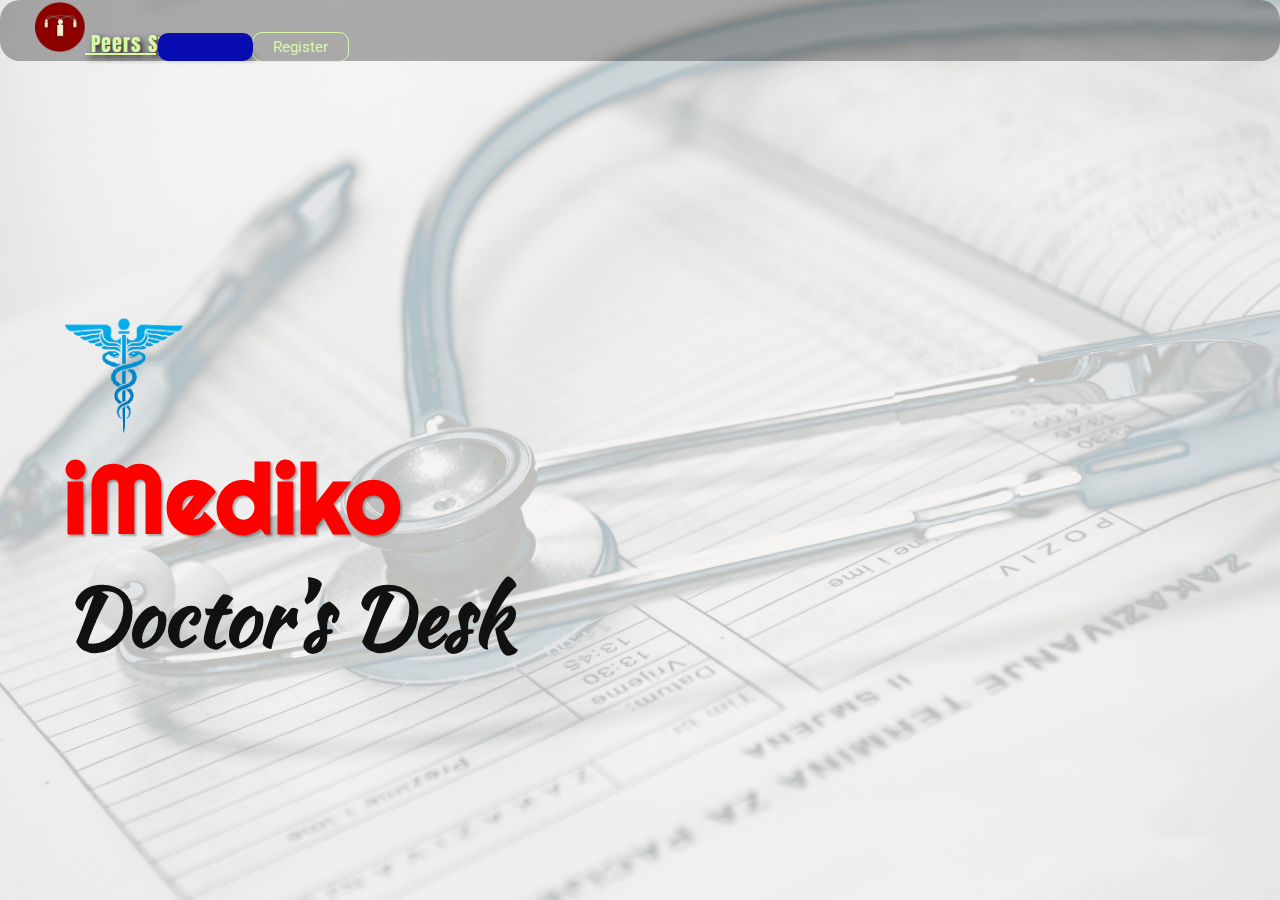
<file: index.html>
<!doctype html>
<html lang="en" oncontextmenu="return false">
  <head>
    <!-- Required meta tags -->
    <meta charset="utf-8">
    <meta name="viewport" content="width=device-width, initial-scale=1">
    <!-- Bootstrap CSS -->
    <link href="https://cdn.jsdelivr.net/npm/bootstrap@5.0.2/dist/css/bootstrap.min.css" rel="stylesheet" integrity="sha384-EVSTQN3/azprG1Anm3QDgpJLIm9Nao0Yz1ztcQTwFspd3yD65VohhpuuCOmLASjC" crossorigin="anonymous">
    <!-- ----------Font Awesome 6.3.0---------- -->
    <link rel="stylesheet" href="https://cdnjs.cloudflare.com/ajax/libs/font-awesome/6.3.0/css/all.min.css" integrity="sha512-SzlrxWUlpfuzQ+pcUCosxcglQRNAq/DZjVsC0lE40xsADsfeQoEypE+enwcOiGjk/bSuGGKHEyjSoQ1zVisanQ==" crossorigin="anonymous" referrerpolicy="no-referrer" />
    <!-- ------------------------ Google Fonts---------------------- -->
    <link rel="preconnect" href="https://fonts.googleapis.com">
    <link rel="preconnect" href="https://fonts.gstatic.com" crossorigin>
    <link href="https://fonts.googleapis.com/css2?family=Anton&family=Kaushan+Script&family=Poppins:wght@500&family=Righteous&family=Roboto:wght@100&family=Shadows+Into+Light&display=swap" rel="stylesheet">
    <link rel="stylesheet" href="./css/style.css">
    <title>iMediko</title>
  </head>
  <body>
    <div class="container-fluid mainherodiv">
      <!-- ----------Navbar Start---------- -->
      <nav class="navbar">
        <div class="container-fluid">
          <a class="navbar-brand txtlogo" href="http://peerssymantech.com" target="_blank">
            <img src="./pics/logo.png" alt="logo" width="50" height="50" class="d-inline-block align-content-xl-center">
            peers symantech
          </a>
          <a href="reg.html" class="reg">Register</a>
        </div>
      </nav>
      <!-- ----------Navbar End----------- -->
      <div class="row herorow">
        <!-- -------------------left part -->
        <div class="col-lg-7 col-sm-12">
          <div class="row leftrow">
            <div class="col-lg-10 col-12">
              <div class="row left1strow d-sm-flex">
                <div class="col-auto">
                  <figure>
                    <img class="img-fluid img1 symimg" src="./pics/symb_new.png" alt="symbol">
                  </figure>
                </div>
                <div class="col-8 imediko">
                  <h1>iMediko</h1>
                </div>
              </div>
              <div class="row left2ndrow">
                <div class="col-12 doctor">
                  <h1>Doctor’s Desk</h1>
                </div>
              </div>
            </div>
          </div>
        </div>
        <!-- -------------------left part End -->
        <!-- -------------------right part -->
        <div class="col-lg-5 col-sm-12">
          <!-- <div class="col-md-10 col-12 bg-info"> -->
          <div class="container-fluid">
            <div class="row formrow">
              <div class="col-12">
                <div class="login">
                  <form action="#">
                    <div class="form-group">
                      <label for="email" class="font-weight-bold">Email</label>
                      <input type="email" class="form-control" placeholder="Enter valid Email id" required id="email">
                      <small class="form-text">We'll never share your email with anyone else.</small>
                    </div>
                    <div class="form-group">
                      <label for="pass" class="font-weight-bold">Password</label>
                      <input type="Password" class="form-control" placeholder="Enter Password" required id="pass">
                    </div>
                    <div class="d-grid gap-2">
                      <!-- <button type="submit" class="btn signin">Signin</button> -->
                      <button  class="btn signin" onclick="window.location.href = 'Dashboard.html';">Signin</button>
                    </div>
                  </form>
                </div>
              </div>
            </div>
          </div>
          <!-- </div> -->
        </div>
        <!-- -------------------right part End -->
        <!-- ------------Footer Section Start---------  -->
        <div class="container-fluid btmdiv text-center">
          <div class="row">
            <div class="col-12">
              <p>&copy; PEERS SYMANTECH</p>
            </div>
          </div>
        </div>
        <!-- ------------Footer Section End---------  -->
      </div>
    </div>
    <!-- ===================================================================================== -->
    <!-- Optional JavaScript; choose one of the two! -->
    <!-- Option 1: Bootstrap Bundle with Popper -->
    <script src="https://cdn.jsdelivr.net/npm/bootstrap@5.0.2/dist/js/bootstrap.bundle.min.js" integrity="sha384-MrcW6ZMFYlzcLA8Nl+NtUVF0sA7MsXsP1UyJoMp4YLEuNSfAP+JcXn/tWtIaxVXM" crossorigin="anonymous"></script>
    <!-- Option 2: Separate Popper and Bootstrap JS -->
    <!--
    <script src="https://cdn.jsdelivr.net/npm/@popperjs/core@2.9.2/dist/umd/popper.min.js" integrity="sha384-IQsoLXl5PILFhosVNubq5LC7Qb9DXgDA9i+tQ8Zj3iwWAwPtgFTxbJ8NT4GN1R8p" crossorigin="anonymous"></script>
    <script src="https://cdn.jsdelivr.net/npm/bootstrap@5.0.2/dist/js/bootstrap.min.js" integrity="sha384-cVKIPhGWiC2Al4u+LWgxfKTRIcfu0JTxR+EQDz/bgldoEyl4H0zUF0QKbrJ0EcQF" crossorigin="anonymous"></script>
    -->
  </body>
</html>
</file>
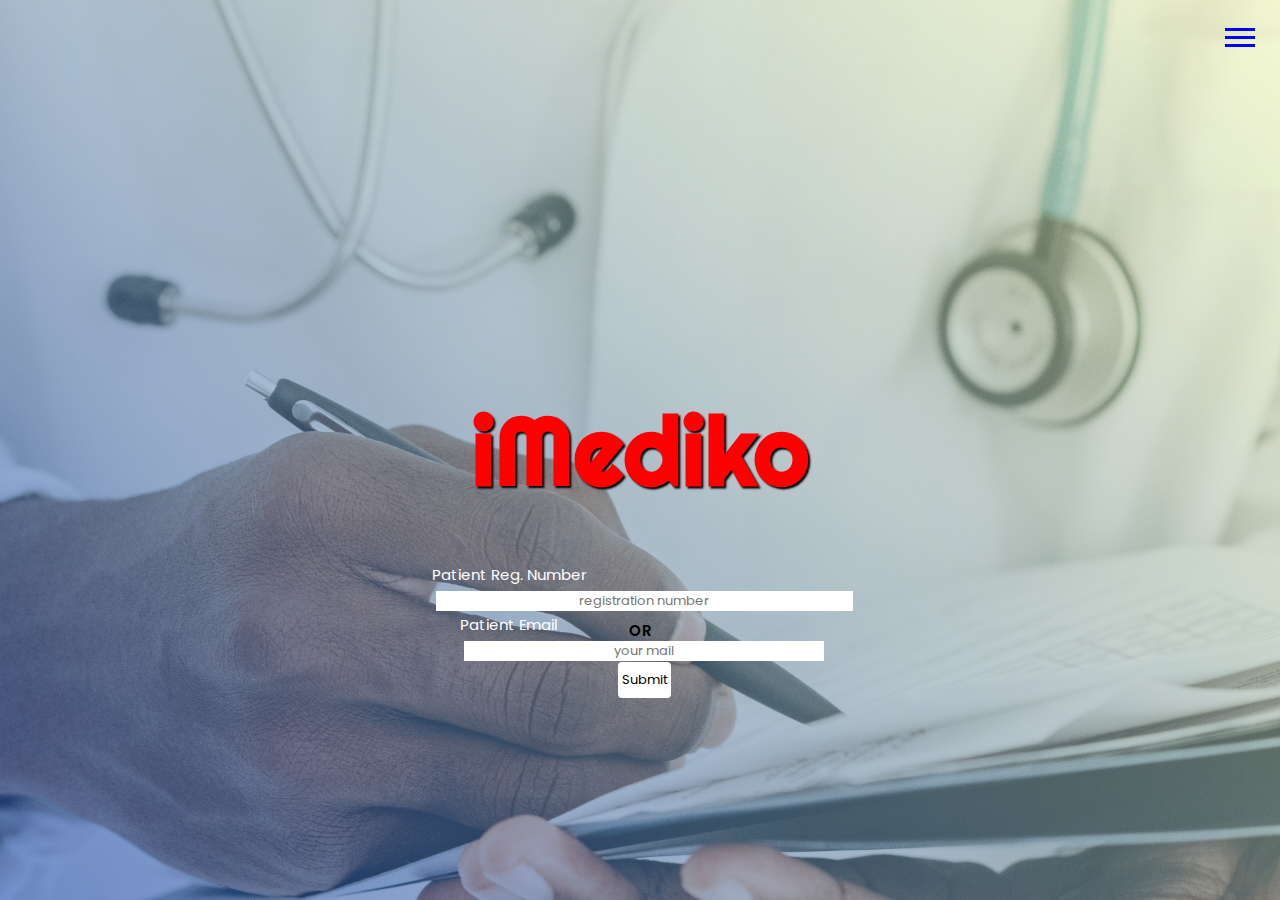
<file: Dashboard.html>
<!DOCTYPE html>
<html lang="en" oncontextmenu="return false">
  <head>
    <!-- Required meta tags -->
    <meta charset="utf-8" />
    <meta name="viewport" content="width=device-width, initial-scale=1" />
    <!-- Bootstrap CSS -->
    <link
      href="https://cdn.jsdelivr.net/npm/bootstrap@5.0.2/dist/css/bootstrap.min.css"
      rel="stylesheet"
      integrity="sha384-EVSTQN3/azprG1Anm3QDgpJLIm9Nao0Yz1ztcQTwFspd3yD65VohhpuuCOmLASjC"
      crossorigin="anonymous"
    />
    <!-- ----------Font Awesome 6.3.0---------- -->
    <link
      rel="stylesheet"
      href="https://cdnjs.cloudflare.com/ajax/libs/font-awesome/6.3.0/css/all.min.css"
      integrity="sha512-SzlrxWUlpfuzQ+pcUCosxcglQRNAq/DZjVsC0lE40xsADsfeQoEypE+enwcOiGjk/bSuGGKHEyjSoQ1zVisanQ=="
      crossorigin="anonymous"
      referrerpolicy="no-referrer"
    />
    <!-- ------------------------ Google Fonts---------------------- -->
    <link rel="preconnect" href="https://fonts.googleapis.com" />
    <link rel="preconnect" href="https://fonts.gstatic.com" crossorigin />
    <link
      href="https://fonts.googleapis.com/css2?family=Anton&family=Kaushan+Script&family=Poppins:wght@500&family=Righteous&family=Roboto:wght@100&family=Shadows+Into+Light&display=swap"
      rel="stylesheet"
    />
    <link rel="stylesheet" href="./css/dashboard_style.css" />
    <title>iMediko</title>
  </head>
  <body>
    <div class="container maindiv">
      <h1>iMediko</h1>
	  <form action="">
		<div class="row">
		  <div class="col mt-3">
			<div class="input-group flex-nowrap">
			  <span class="input-group-text" id="addon-wrapping"
				>Patient Reg. Number</span
			  >
			  <input
				type="text"
				class="ip"
				placeholder="registration number"
				aria-label="temp"
				aria-describedby="addon-wrapping"
			  />
			</div>
		  </div>
		  <div class="col mt-3">
			<div class="input-group flex-nowrap">
				<span class="input-group-text or" id="addon-wrapping"
				>OR</span
			  >
			</div>
		  </div>
		  <div class="col mt-3">
			<div class="input-group flex-nowrap">
			  <span class="input-group-text" id="addon-wrapping"
				>Patient Email</span
			  >
			  <input
				type="email"
				class="ip"
				placeholder="your mail"
				aria-label="temp"
				aria-describedby="addon-wrapping"
			  />
			</div>
		  </div>
		  <div class="col mt-3">
			<div class="input-group flex-nowrap">
			  <input
				type="submit"
				class="ip-submit"
				placeholder="Submit"
				aria-label="temp"
				aria-describedby="addon-wrapping"
			  />
			</div>
		  </div>
		</div>
	  </form>
      <!-- ----------Navbar Start---------- -->
      <nav class="navbar">
        <span
          ><a href="http://peerssymantech.com" target="_blank"
            ><img
              src="./pics/logo.png"
              alt="logo"
              width="50"
              height="50"
              class="d-inline-block align-content-xl-center" /></a
        ></span>
        <div class="hamburger-menu">
          <div class="line" id="line-1"></div>
          <div class="line" id="line-2"></div>
          <div class="line" id="line-3"></div>
        </div>
        <ul class="nav-list">
          <li class="nav-item">
            <a href="index.html" class="nav-link" target="_blank">Login Page</a>
          </li>

          <li class="nav-item">
            <a href="patreg.html" class="nav-link" target="_blank"
              >Patient Reg.</a
            >
          </li>
          <li class="nav-item">
            <a href="docdesk.html" class="nav-link" target="_blank"
              >Patient Diagnosis</a
            >
          </li>
          <li class="nav-item">
            <a href="patchkup.html" class="nav-link" target="_blank"
              >Preliminary checkup</a
            >
          </li>
          <li class="nav-item">
            <a href="#" class="nav-link" target="_blank">Prescription</a>
          </li>
          <!-- <li class="nav-item"><a href="#" class="nav-link"  target="_blank">Fifth</a></li>
					<li class="nav-item"><a href="#" class="nav-link"  target="_blank">sixth</a></li> -->
        </ul>
      </nav>
      <!-- ----------Navbar End----------- -->
    </div>
    <script>
      const menuIcon = document.querySelector(".hamburger-menu");
      const navbar = document.querySelector(".navbar");
      menuIcon.addEventListener("click", () => {
        navbar.classList.toggle("change");
      });
    </script>
    <!-- ===================================================================================== -->
    <!-- Optional JavaScript; choose one of the two! -->
    <!-- Option 1: Bootstrap Bundle with Popper -->
    <script
      src="https://cdn.jsdelivr.net/npm/bootstrap@5.0.2/dist/js/bootstrap.bundle.min.js"
      integrity="sha384-MrcW6ZMFYlzcLA8Nl+NtUVF0sA7MsXsP1UyJoMp4YLEuNSfAP+JcXn/tWtIaxVXM"
      crossorigin="anonymous"
    ></script>
    <!-- Option 2: Separate Popper and Bootstrap JS -->
    <!--
		<script src="https://cdn.jsdelivr.net/npm/@popperjs/core@2.9.2/dist/umd/popper.min.js" integrity="sha384-IQsoLXl5PILFhosVNubq5LC7Qb9DXgDA9i+tQ8Zj3iwWAwPtgFTxbJ8NT4GN1R8p" crossorigin="anonymous"></script>
		<script src="https://cdn.jsdelivr.net/npm/bootstrap@5.0.2/dist/js/bootstrap.min.js" integrity="sha384-cVKIPhGWiC2Al4u+LWgxfKTRIcfu0JTxR+EQDz/bgldoEyl4H0zUF0QKbrJ0EcQF" crossorigin="anonymous"></script>
		--></body>
</html>
</file>
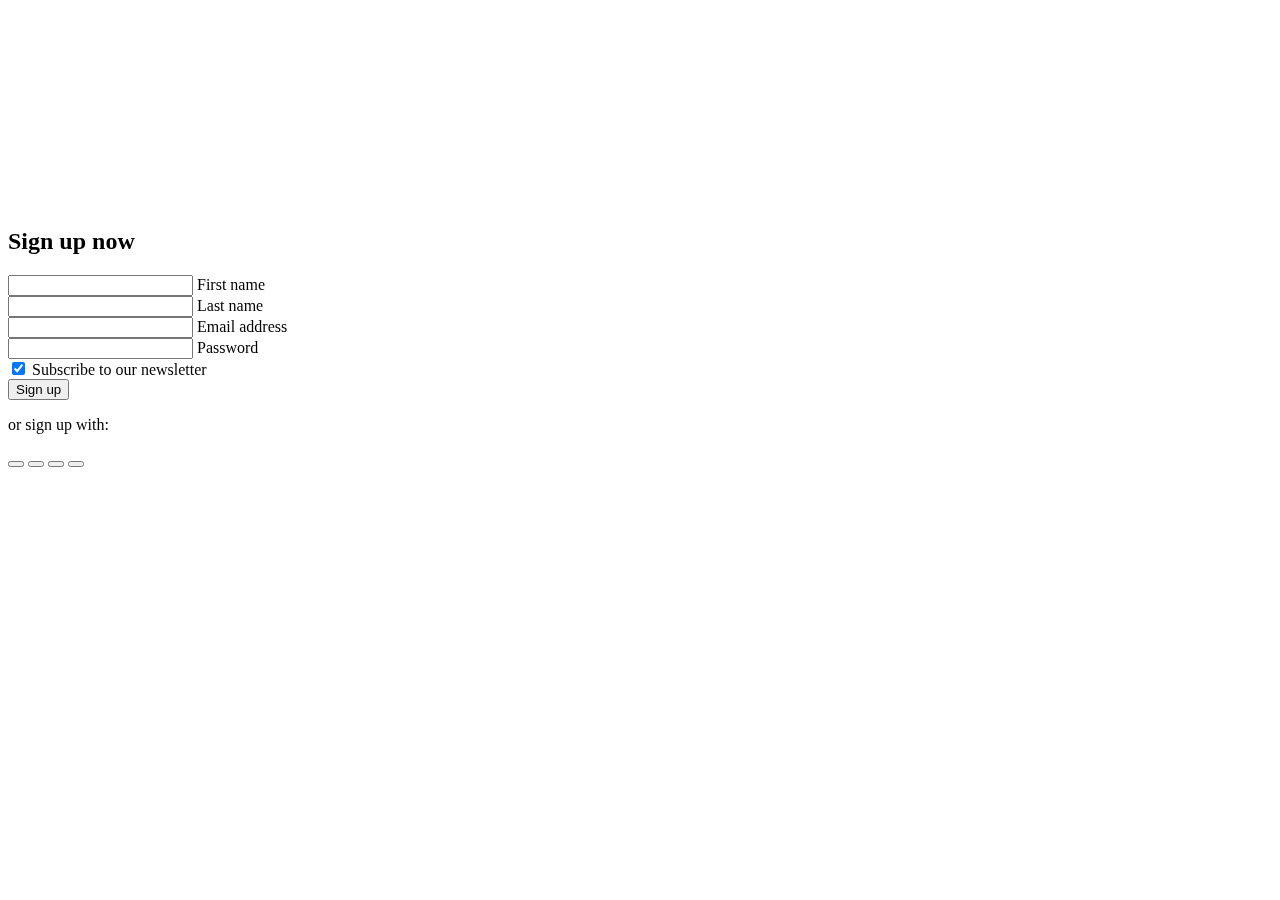
<file: reg - Copy.html>
<!DOCTYPE html>
<html>
<head>
	<meta charset="utf-8">
	<meta http-equiv="X-UA-Compatible" content="IE=edge">
	<title></title>
<link rel="stylesheet" href="https://cdnjs.cloudflare.com/ajax/libs/bootstrap/5.2.1/css/bootstrap.min.css" integrity="sha512-siwe/oXMhSjGCwLn+scraPOWrJxHlUgMBMZXdPe2Tnk3I0x3ESCoLz7WZ5NTH6SZrywMY+PB1cjyqJ5jAluCOg==" crossorigin="anonymous" referrerpolicy="no-referrer" />
<link rel="stylesheet" href="https://cdnjs.cloudflare.com/ajax/libs/font-awesome/6.3.0/css/all.min.css" integrity="sha512-SzlrxWUlpfuzQ+pcUCosxcglQRNAq/DZjVsC0lE40xsADsfeQoEypE+enwcOiGjk/bSuGGKHEyjSoQ1zVisanQ==" crossorigin="anonymous" referrerpolicy="no-referrer" />
	<link rel="stylesheet" href="">
</head>
<body>
	<!-- Section: Design Block -->
<section class="text-center">
  <!-- Background image -->
  <div class="p-5 bg-image" style="
        background-image: url('https://mdbootstrap.com/img/new/textures/full/171.jpg');
        height: 300px;
        "></div>
  <!-- Background image -->

  <div class="card mx-4 mx-md-5 shadow-5-strong" style="
        margin-top: -100px;
        background: hsla(0, 0%, 100%, 0.8);
        backdrop-filter: blur(30px);
        ">
    <div class="card-body py-5 px-md-5">

      <div class="row d-flex justify-content-center">
        <div class="col-lg-8">
          <h2 class="fw-bold mb-5">Sign up now</h2>
          <form>
            <!-- 2 column grid layout with text inputs for the first and last names -->
            <div class="row">
              <div class="col-md-6 mb-4">
                <div class="form-outline">
                  <input type="text" id="form3Example1" class="form-control" />
                  <label class="form-label" for="form3Example1">First name</label>
                </div>
              </div>
              <div class="col-md-6 mb-4">
                <div class="form-outline">
                  <input type="text" id="form3Example2" class="form-control" />
                  <label class="form-label" for="form3Example2">Last name</label>
                </div>
              </div>
            </div>

            <!-- Email input -->
            <div class="form-outline mb-4">
              <input type="email" id="form3Example3" class="form-control" />
              <label class="form-label" for="form3Example3">Email address</label>
            </div>

            <!-- Password input -->
            <div class="form-outline mb-4">
              <input type="password" id="form3Example4" class="form-control" />
              <label class="form-label" for="form3Example4">Password</label>
            </div>

            <!-- Checkbox -->
            <div class="form-check d-flex justify-content-center mb-4">
              <input class="form-check-input me-2" type="checkbox" value="" id="form2Example33" checked />
              <label class="form-check-label" for="form2Example33">
                Subscribe to our newsletter
              </label>
            </div>

            <!-- Submit button -->
            <button type="submit" class="btn btn-primary btn-block mb-4">
              Sign up
            </button>

            <!-- Register buttons -->
            <div class="text-center">
              <p>or sign up with:</p>
              <button type="button" class="btn btn-link btn-floating mx-1">
                <i class="fa-brands fa-facebook"></i>
              </button>

              <button type="button" class="btn btn-link btn-floating mx-1">
                <i class="fab fa-google"></i>
              </button>

              <button type="button" class="btn btn-link btn-floating mx-1">
                <i class="fab fa-twitter"></i>
              </button>

              <button type="button" class="btn btn-link btn-floating mx-1">
                <i class="fab fa-github"></i>
              </button>
            </div>
          </form>
        </div>
      </div>
    </div>
  </div>
</section>
<!-- Section: Design Block -->
</body>
</html>
</file>
<file: css/style.css>
*{
	margin: 0;
	padding: 0;
	box-sizing: border-box;
}
:root{
	--trans: all .3s linear;
}
html{
	font-size: 62.5%; 
/* 	font-family: 'Anton', sans-serif; */
/* 	font-family: 'Kaushan Script', cursive; */
/* 	font-family: 'Poppins', sans-serif; */
/* 	font-family: 'Righteous', cursive; */
	font-family: 'Roboto', sans-serif;
/* 	font-family: 'Shadows Into Light', cursive; */
	color: #111;
/* 	-webkit-touch-callout: none; */
	-webkit-user-select: none;
	-moz-user-select: none;
	-ms-user-select: none;
	user-select: none;
}
/* body{overflow-x: hidden;} */
h1{
	font-family: 'Righteous', cursive;
	font-size: 8rem;
}
p{
	font-family: 'Poppins', sans-serif;
	font-size: 1.5rem;
}
/* .mainherodiv{
	height: 100vh;
	width: 100%;
	justify-content: center;
	align-items: center;
	position: relative; overflow: hidden;
}
.mainherodiv::before{
	content: 'form';
	background-image: url('../pics/bg-2.jpg');
	background-repeat: no-repeat;
	background-position: center;
	background-size: cover; 
	position: absolute; 
	inset: 0; 
	opacity: .2;
} */
.mainherodiv{
	height: 100vh;
/* 	width: 100vw; */
	justify-content: center;
	align-items: center;
/* 	position: absolute;  */
	overflow: hidden !important;

	background-image: url('../pics/new_bg-2.png');
	background-repeat: no-repeat;
	background-position: center;
	background-size: cover; 
}
.navbar{
	background-color: rgba(1, 1, 1, .3);
	border-radius: 2rem;
	padding: .2rem 3.5rem;
}
.txtlogo{
	font-family: 'Anton', sans-serif;
	color: #DAF7A6 ;
	font-size: 2rem;
	letter-spacing: .1rem;
	text-transform: capitalize;
	text-shadow: .3rem .3rem .6rem #111; 
	transition: 100ms ease-in-out;
}
.txtlogo:hover{
	color: #080DB0;
	text-shadow: .3rem .3rem .7rem #fff;
}
.reg{
	text-transform: capitalize;
	text-decoration: none;
	font-size: 1.5rem;
	padding: .5rem 2rem;
	border: .1rem solid #DAF7A6;
	border-radius: 1rem;
	color: #DAF7A6;
	position: relative;
	transition: var(--trans);
	z-index: 1;
	overflow: hidden;
}
.reg::before{
	content: '';
	position: absolute;
	inset: 0;
	background-color: #080DB0;
	width: 100%;
	height: 100%;
	border-radius: 1rem;
	transform: translateX(-100%);
	transition: var(--trans);
}
.reg:hover:before{
	transform: translateX(0);
	z-index: -1;
}
.reg:hover{
	color: #fff;
	text-transform: uppercase;
}
.herorow{
	height: 100vh;
	width: 100vw;
}
.leftrow{
	margin-top: 20%;
	margin-left: 5%;
}
.left1strow{	
}
.img1{
	height: 12rem;
}
.imediko h1{
	font-size: 9.5rem;color: red;
	text-shadow: .2rem .2rem .2rem rgba(1,1,1,.3);
}
.doctor h1{
	font-family: 'Kaushan Script', cursive;
}
.formrow{
	margin-top: 20%;
	margin-right: 5%;
}
.login{
	border: .05rem solid #111;
	border-radius: 1rem;
	padding: 5rem 2rem;
}
.login .form-group{
	padding: 1rem 0;
}
.login .form-group input{
/* 	height: 4rem; */
}
.login .form-group .form-control{
	border-radius: .5rem;
	font-size: 1.5rem; color: #111;
}
.login .form-group label{
	font-family: 'Poppins', sans-serif; 
	font-size: 1.4rem;
}
.login .form-group .form-text{
	font-family: 'Poppins', sans-serif; 
	font-size: 1rem;
}
.login button{
	margin-top: 1rem;
	font-family: 'Poppins', sans-serif; 
	font-size: 1.5rem;
	border-radius: .5rem; border: none;
}
.signin{
	text-transform: capitalize;
	text-decoration: none;
	font-size: 1.5rem;
	padding: .5rem;
	border: none;
	border-radius: 1rem;
	color: #111;
	position: relative;
	transition: var(--trans);
	z-index: 1;
	overflow: hidden;

}
.signin::before{
	content: '';
	position: absolute;
	inset: 0;
	background-color: #080DB0;
	width: 100%;
	height: 100%;

	transform: translateX(-100.9%);
	transition: var(--trans);
}
.signin:hover:before{
	transform: translateX(0);
	z-index: -1;
}
.signin:hover{
	color: #fff;
	text-transform: uppercase;
	box-shadow: rgba(50, 50, 93, 0.25) 0 1.3rem 2.7rem -.5rem, rgba(0, 0, 0, 1) 0 .8rem 1.6rem -.8rem;
}



@media(max-width: 998px){
	html{
		font-size: 55%;
	}
}
@media(max-width: 768px){
	html{
		font-size: 45%;
	}
}
</file>
<file: css/dashboard_style.css>
*{
			margin: 0;
			padding: 0;
			box-sizing: border-box;
			border: none;
			font-family: 'Poppins', sans-serif;
		}
		html{
			font-size: 62.5%;
			font-family: 'Roboto', sans-serif;
			-webkit-touch-callout: none;
			-webkit-user-select: none;
			-moz-user-select: none;
			-ms-user-select: none;
			user-select: none;
		}
		.maindiv{
			height: 100vh;
			width: 100%;
			background-image: linear-gradient(45deg,
              rgba(13, 70, 178, 0.55), rgba(239, 248, 173, 0.55)
              ), url('../pics/bg-1.jpg');
			background-repeat: no-repeat;
			background-position: center;
			background-size: cover;
		}
		.maindiv h1{
			font-family: 'Righteous', cursive;
			font-size: 8rem;
			font-size: 9.5rem;color: red;
			text-shadow: .2rem .2rem .2rem rgba(1,1,1,1.3);
			top: 50%;
			left: 50%; position: absolute;
			transform: translate(-50%, -50%);
		}
		.navbar{
			width: 25rem;
			height: 100%;
			background-color: #262626;
			position: fixed;
			top: 0;
			right: -270rem;
			display: flex;
			justify-content: center;
			align-items: center;
/* 			border-radius: 30% 0 0 90%; */
			transition: right .8s cubic-bezier(1, 0, 0 , 1);
		}
		.change{
			right: 0;
		}
		.hamburger-menu{
			width: 3rem;
			height: 2.5rem;
			/* background-color: red; */
			position: fixed;
			top: 2.5rem;
			right: 2.5rem;
			cursor: pointer;
			display: flex;
			flex-direction: column;
			justify-content: space-around;
		}
		.line{
			width: 100%;
			height: .3rem;
			background-color: blue;
			transition: all .8s;
		}
		/* ---------------rotation-------------- */
		.change #line-1{
			transform: rotateZ(-405deg) translate(-.8rem, .3rem);
		}
		.change #line-2{
			opacity: 0;
		}
		.change #line-3{
			transform: rotateZ(405deg) translate(-.8rem, -.3rem);
		}
		/* ------------------------------------------ */
		.nav-item{
			list-style: none;
			margin: 2.5rem;
		}
		.nav-link{
			text-decoration: none;
			color: #fff;
			font-size: 1.8rem;
			font-weight: 300;
			text-transform: uppercase;
			letter-spacing: .1rem;
			position: relative;
			padding: .3rem 0;
		}
		.navbar span{
			position: absolute;
			top: 20%;
			display: flex;
			justify-content: center;
			align-items: flex-start;
		}

		.nav-link::before, 
		.nav-link::after{
			content: "";
			width: 100%;
			height: .2rem;
			background-color: seagreen;
			position: absolute;
			left: 0;
			transform: scaleX(0);
			transition: transform .5s;
		}
		.nav-link::after{
			bottom: 0;
			transform-origin: right;
		}
		.nav-link::before{
			top: 0;
			transform-origin: left;
		}
		.nav-link:hover::before, 
		.nav-link:hover::after{
			transform: scaleX(1);
		}

		/* my styles */

		.container .row{
			height: 30vh;
			width: 40vw;
			position: absolute;
			top: 70%;
			left: 50%;
			transform: translate(-50%, -50%);
		}
		.container .row{
			display: flex;
			flex-direction: column;
			align-items: center;
			justify-content: center;
			font-size: medium;
		}
		.container .row .col{
			display: flex;
			justify-content: center;
			align-items: center;
			width: 100%;
		}
		.container .row .col span{
			font-size: 15px;
			font-weight: 400;
			background: transparent;
			color: #fff;
			border: none;
		}
		.container .row .col .or{
			text-align: center;
			color: black;
			font-weight: 600;
			position: absolute;
			top: 50%;
			left: 50%;
			transform: translate(-50%, -50%);
		}
		.container .row .col input{
			width: 100%;
			text-align: center;
			font-size: 13px;
			margin: 0 4px;
		}
		.container .row .col .ip-submit{
			height: 4vh;
			border-radius: 4px;
			background-color: #fff;
			color: black;
		}
		.container .row .col .ip-submit:hover{
			background-color: rgb(0, 0, 0);
			color: #fff;
			transition: 0.4s;
		}
		@media(max-width: 1000px){
			.container .row{
				width: max-content;
			}
			.container .row .col{
				width: auto;
				display: flex;
				flex-direction: column;
				flex-wrap: wrap;
			}
			.container .row .col .ip-submit{
				width: 12vw;
				font-size: small;
			}
			.container .row .col input{
				width: 100%;
				text-align: center;
				margin: 0 4px;
			}
		}
		@media(max-width: 998px){
			html{
				font-size: 55%;
			}
		}
		@media(max-width: 768px){
			html{
				font-size: 45%;
			}
			.navbar{
				display: flex;
				flex-direction: column;
				justify-content: center;
			}
			.navbar span{
				position: absolute;
				top: 20%;
			}
		}

		@media only screen and (max-width: 1000px) {
			.navbar{
				width: 40%;
				/* right: -100rem; */
			}
		}
		@media only screen and (max-width: 500px) {
			.navbar{
				width: 100%;
			}
		}
</file>
